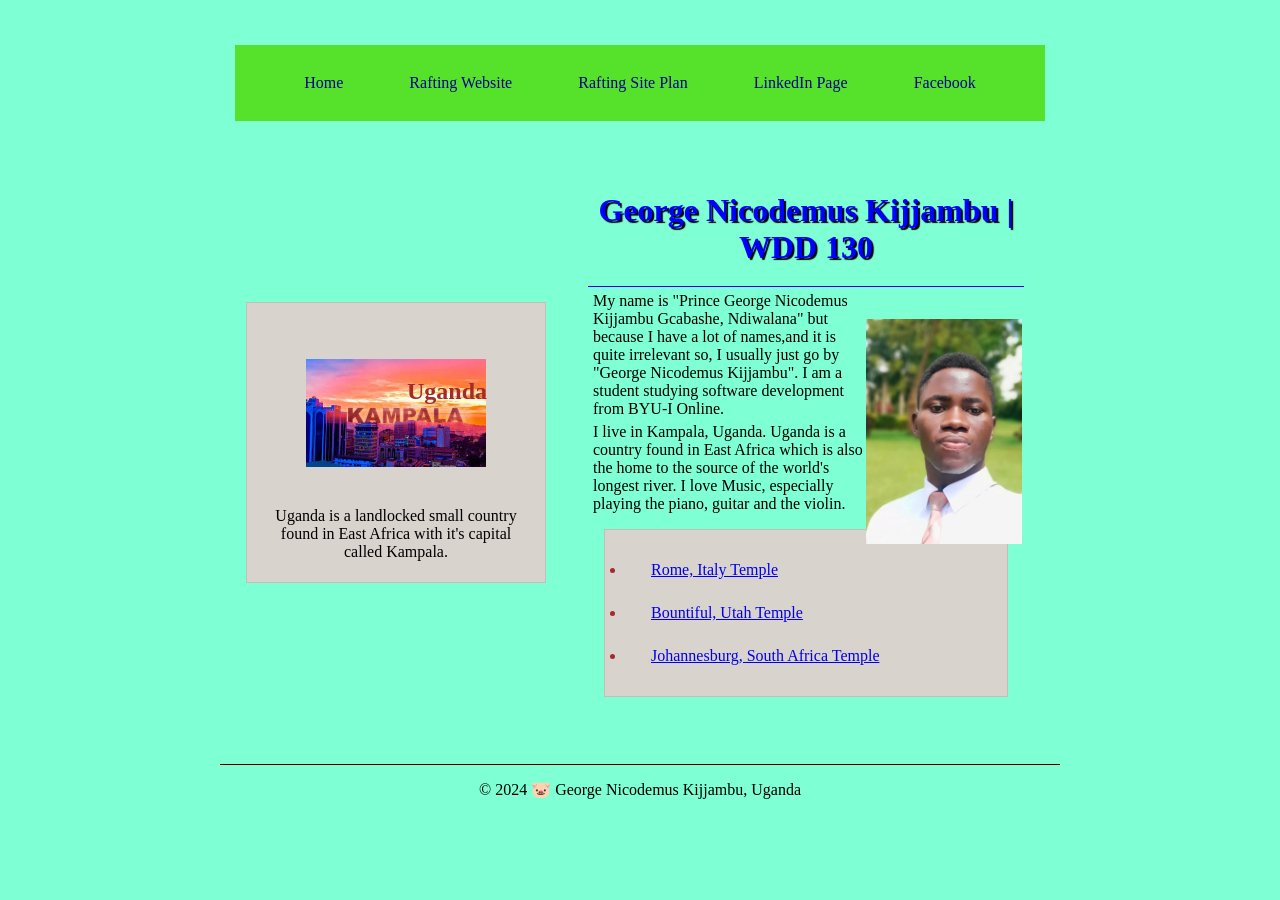
<file: index.html>
<!DOCTYPE html>
<html lang="en">
<head>
    <meta charset="UTF-8">
    <meta name="viewport" content="width=device-width, initial-scale=1.0">
    <title>George Nicodemus Kijjambu | WDD 130</title>
    <meta name="description" content="Prince GeorgeNdiwalana, Software Development. The purpose of this site is to test my programming skills.">
    <meta name="author" content="Prince George N. Kijjambu Gcabashe">
    
</head>
<body>
    <link rel="stylesheet" href="styles/styles.css">
    <header>
        <nav>
            <a href="#">Home</a>
            <a href="wwr/">Rafting Website</a>
            <a href="wwr/site-plan-rafting.html">Rafting Site Plan</a>
            <a href="www.linkedin.com/in/george-nicodemus-kijjambu-6321841ab">LinkedIn Page</a>
            <a href="https://facebook.com">Facebook</a>
        </nav>
    </header>
    <div class="grid">
        <main>
            <h1>George Nicodemus Kijjambu | WDD 130</h1>
            <img src="wwr/images/headshot.jpg" alt="Profile Picture" width="200">
            <p>My name is "Prince George Nicodemus Kijjambu Gcabashe, Ndiwalana" but because I have a lot of names,and it is quite irrelevant so, I usually just go by "George Nicodemus Kijjambu". I am a student studying software development from BYU-I Online.</p> 
                <p>I live in Kampala, Uganda. Uganda is a country found in East Africa which is also the home to the source of the world's longest river. I love Music, especially playing the piano, guitar and the violin.</p> 
            <ul class="box">
                <li>
                    <a href="https://www.churchofjesuschrist.org/temples/photo-gallery/rome-italy-temple?lang=eng">Rome, Italy Temple</a>
                </li>
                <li>
                    <a href="https://www.churchofjesuschrist.org/temples/photo-gallery/bountiful-utah-temple?lang=eng">Bountiful, Utah Temple</a>
                </li>
                <li><a href="https://www.churchofjesuschrist.org/temples/photo-gallery/johannesburg-south-africa-temple?lang=eng">Johannesburg, South Africa Temple</a></li>
            </ul>
        </main> 
        <aside class="box">
            <h2>Uganda</h2>
            <img src="wwr/images/images.jpg" alt="Photo of Kampala city, the capital of Uganda, at sunset.">
            <p>Uganda is a landlocked small country found in East Africa with it's capital called Kampala. </p>
        </aside>
    </grid>    
    </div>
    <footer>
        <p>&copy; 2024 🐷 George Nicodemus Kijjambu, Uganda</p>
    </footer>
</body>
<!--28th March 2024-->
</html>
</file>
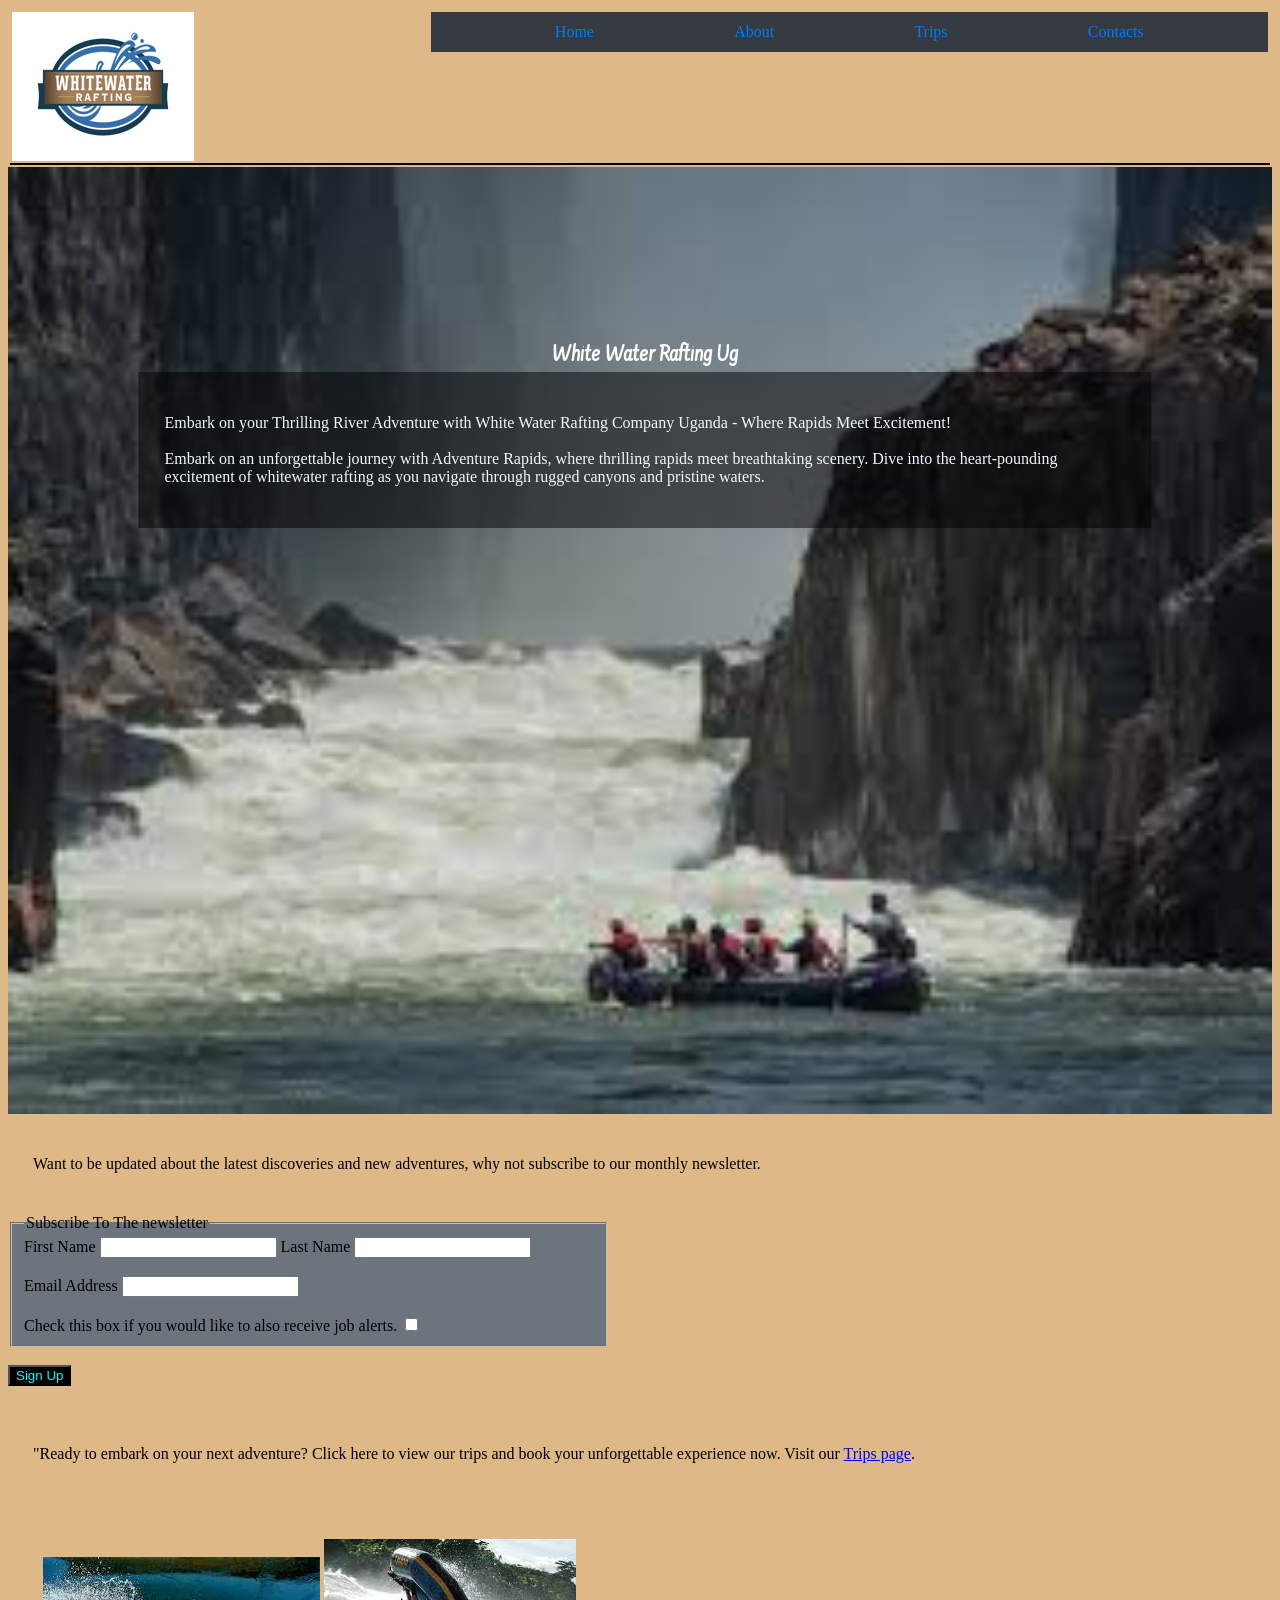
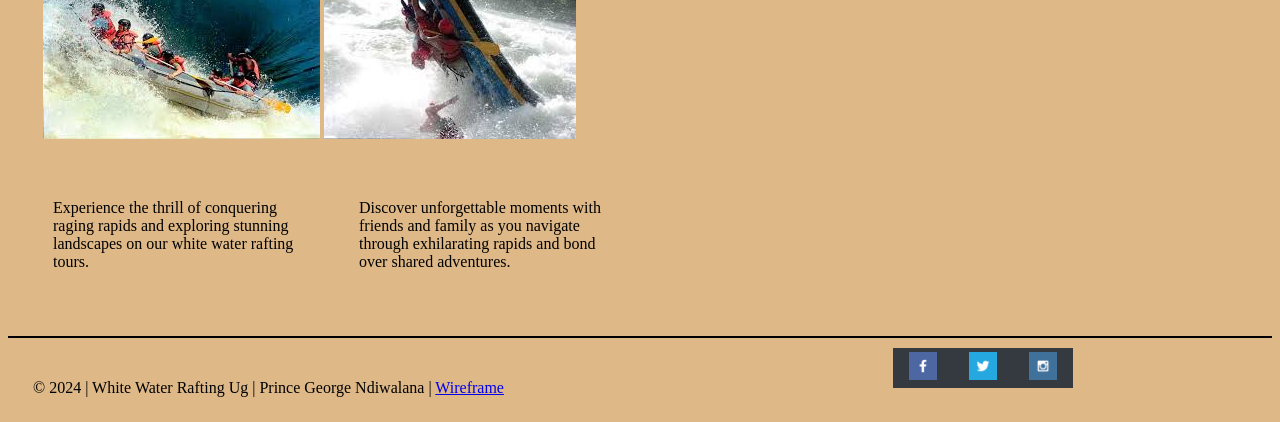
<file: wwr/index.html>
<!DOCTYPE html>
<html lang="en">
<head>
    <meta charset="UTF-8">
    <meta name="viewport" content="width=device-width, initial-scale=1.0">
    <title>White Water Rafting - About Us Page</title>
    <link rel="stylesheet" href="styles/rafting.css">
    <meta name="description" content="This page includes information about the White Rafting Company and this serves to help the users and customers get to understand and learn more about the company.">
    <meta name="author" content="Prince George Ndiwalana">
</head>
<body class="page_3">
    <header>
        <img src="images/logo1.jpg" alt="Picture of Site Logo">
        <nav>
            <a href="index.html">Home</a>
            <a href="about.html">About</a>
            <a href="trips.html">Trips</a>
            <a href="contact.html">Contacts</a>
        </nav>
    </header>
    <main>
        <div class="image">
            <img src="images/home-image.jfif" alt="Home image">
            <article>    
                <h1>White Water Rafting Ug</h1>
                    <p>Embark on your Thrilling River Adventure with White Water Rafting Company Uganda - Where Rapids Meet Excitement! <br><br>Embark on an unforgettable journey with Adventure Rapids, where thrilling rapids meet breathtaking scenery. Dive into the heart-pounding excitement of whitewater rafting as you navigate through rugged canyons and pristine waters.</p>
            </article>         
        </div>
        <p>Want to be updated about the latest discoveries and new adventures, why not subscribe to our monthly newsletter.</p>
        <form>
            <fieldset>
                <legend>Subscribe To The newsletter</legend>
                <label for="fname">First Name</label>
                <input type="text" id="fname" name="fname">
                <label for="lname">Last Name</label>
                <input type="text" id="lname" name="lname"><br><br>
                <label for="email">Email Address</label>
                <input type="email" id="email" name="email"><br><br>
                <label for="check">Check this box if you would like to also receive job alerts.</label>
                <input type="checkbox" id="check" name="check">
            </fieldset><br>
            <button type="submit">Sign Up</button>
        </form><br>
        <p>"Ready to embark on your next adventure? Click here to view our trips and book your unforgettable experience now. Visit our <a href="trips.html">Trips page</a>.</p>
        <div class="grid-container">
                <div class="grid-item">
                    <img src="images/grid_image1.jfif" alt="Rafting Image 1">
                    <img src="images/grid_image2.jfif" alt="Rafting Image 2">
                </div><br>
                <div class="content">
                    <p>Experience the thrill of conquering raging rapids and exploring stunning landscapes on our white water rafting tours.</p>
                    <p>Discover unforgettable moments with friends and family as you navigate through exhilarating rapids and bond over shared adventures.</p>
                </div>
        </div>
    </main>
    <footer>
        <p>&copy; 2024 | White Water Rafting Ug | Prince George Ndiwalana | <a href="images/home-wireframe.pdf">Wireframe</a></p>
        <nav class="sociallinks">
            <a href="https://facebook.com">
                <img src="images/facebook.png" alt="Facebook">
            </a>
            <a href="https://twitter.com">
                <img src="images/twitter.png" alt="Twitter">
            </a>
            <a href="https://instagram.com">
                <img src="images/instagram.png" alt="Instagram">
            </a>
        </nav>
    </footer>
</body>
</html>
</file>
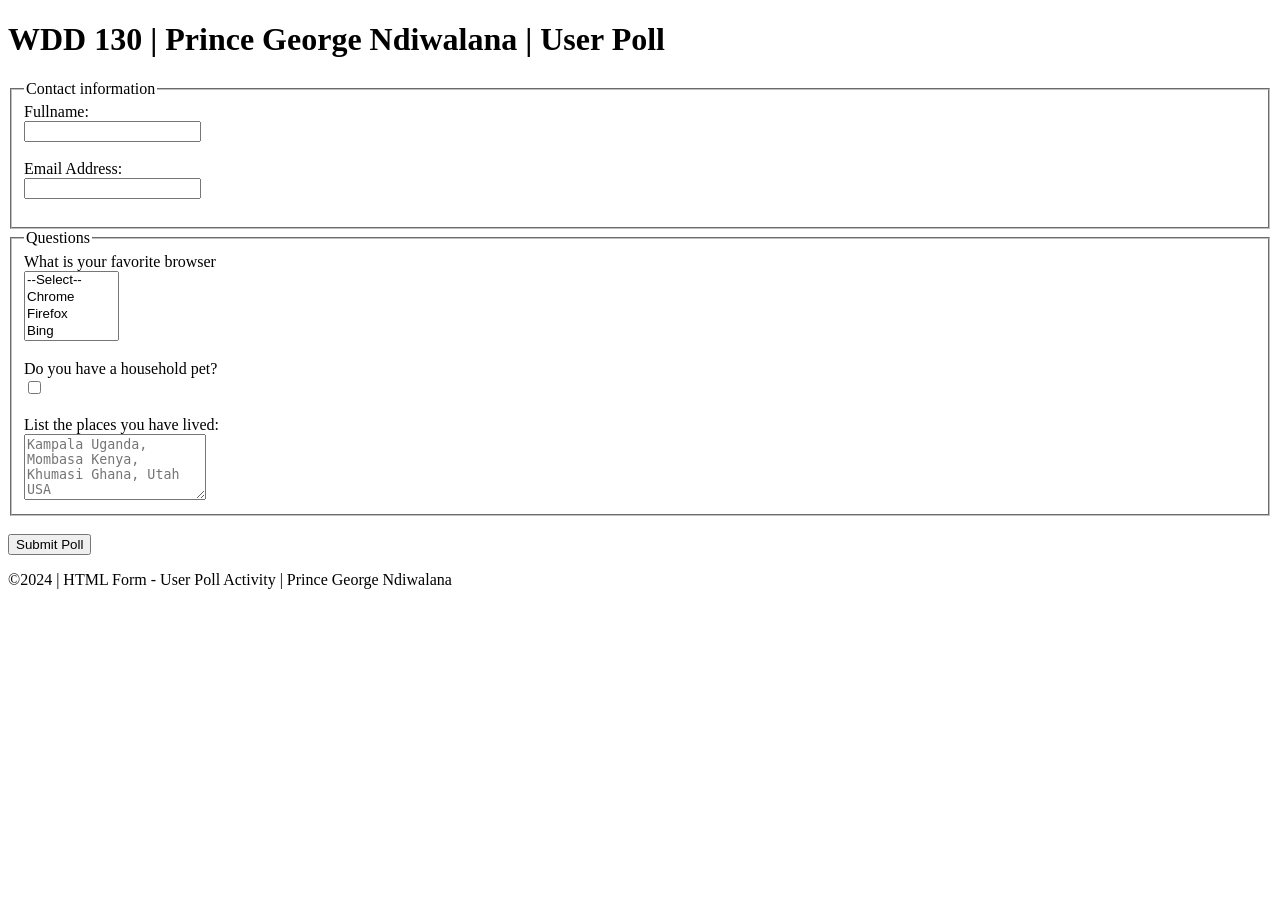
<file: poll-form.html>
<!DOCTYPE html>
<html lang="en">
<head>
    <meta charset="UTF-8">
    <meta name="viewport" content="width=device-width, initial-scale=1.0">
    <title>WDD 130 | HTML Form - User Poll</title>
</head>
<body>
    <header>
        <h1>WDD 130 | Prince George Ndiwalana | User Poll</h1>
    </header>
    <main>
        <form>
            <fieldset>
                <legend>Contact information</legend>
                <label for="fullname">Fullname:</label><br>
                <input type="text" id="fullname" name="fullname"><br><br>
                <label for="email">Email Address:</label><br>
                <input type="email" id="email" name="email"><br><br>
            </fieldset>
            <fieldset>
                <legend>Questions</legend>
                <label for="browser">What is your favorite browser</label><br>
                <select name="browser" id="browser" size="4">
                    <option value="default">--Select--</option>
                    <option value="chrome">Chrome</option>
                    <option value="firefox">Firefox</option>
                    <option value="bing">Bing</option>
                    <option value="edge">Microsoft Edge</option>
                    <option value="safari">safari</option>
                    <option value="brave">Brave</option>
                </select><br><br>
                <label for="pet">Do you have a household pet?</label><br>
                <input type="checkbox" id="pet" name="pet"><br><br>
                <label for="feedback">List the places you have lived:</label><br>
                <textarea id="feedback" name="feedback" rows="4" placeholder="Kampala Uganda, Mombasa Kenya, Khumasi Ghana, Utah USA"></textarea>
            </fieldset><br>
            <button type="submit">Submit Poll</button>
        </form>
    </main>
    <footer>
        <p>&copy;2024 | HTML Form - User Poll Activity | Prince George Ndiwalana</p>
    </footer>  
</body>
</html>
</file>
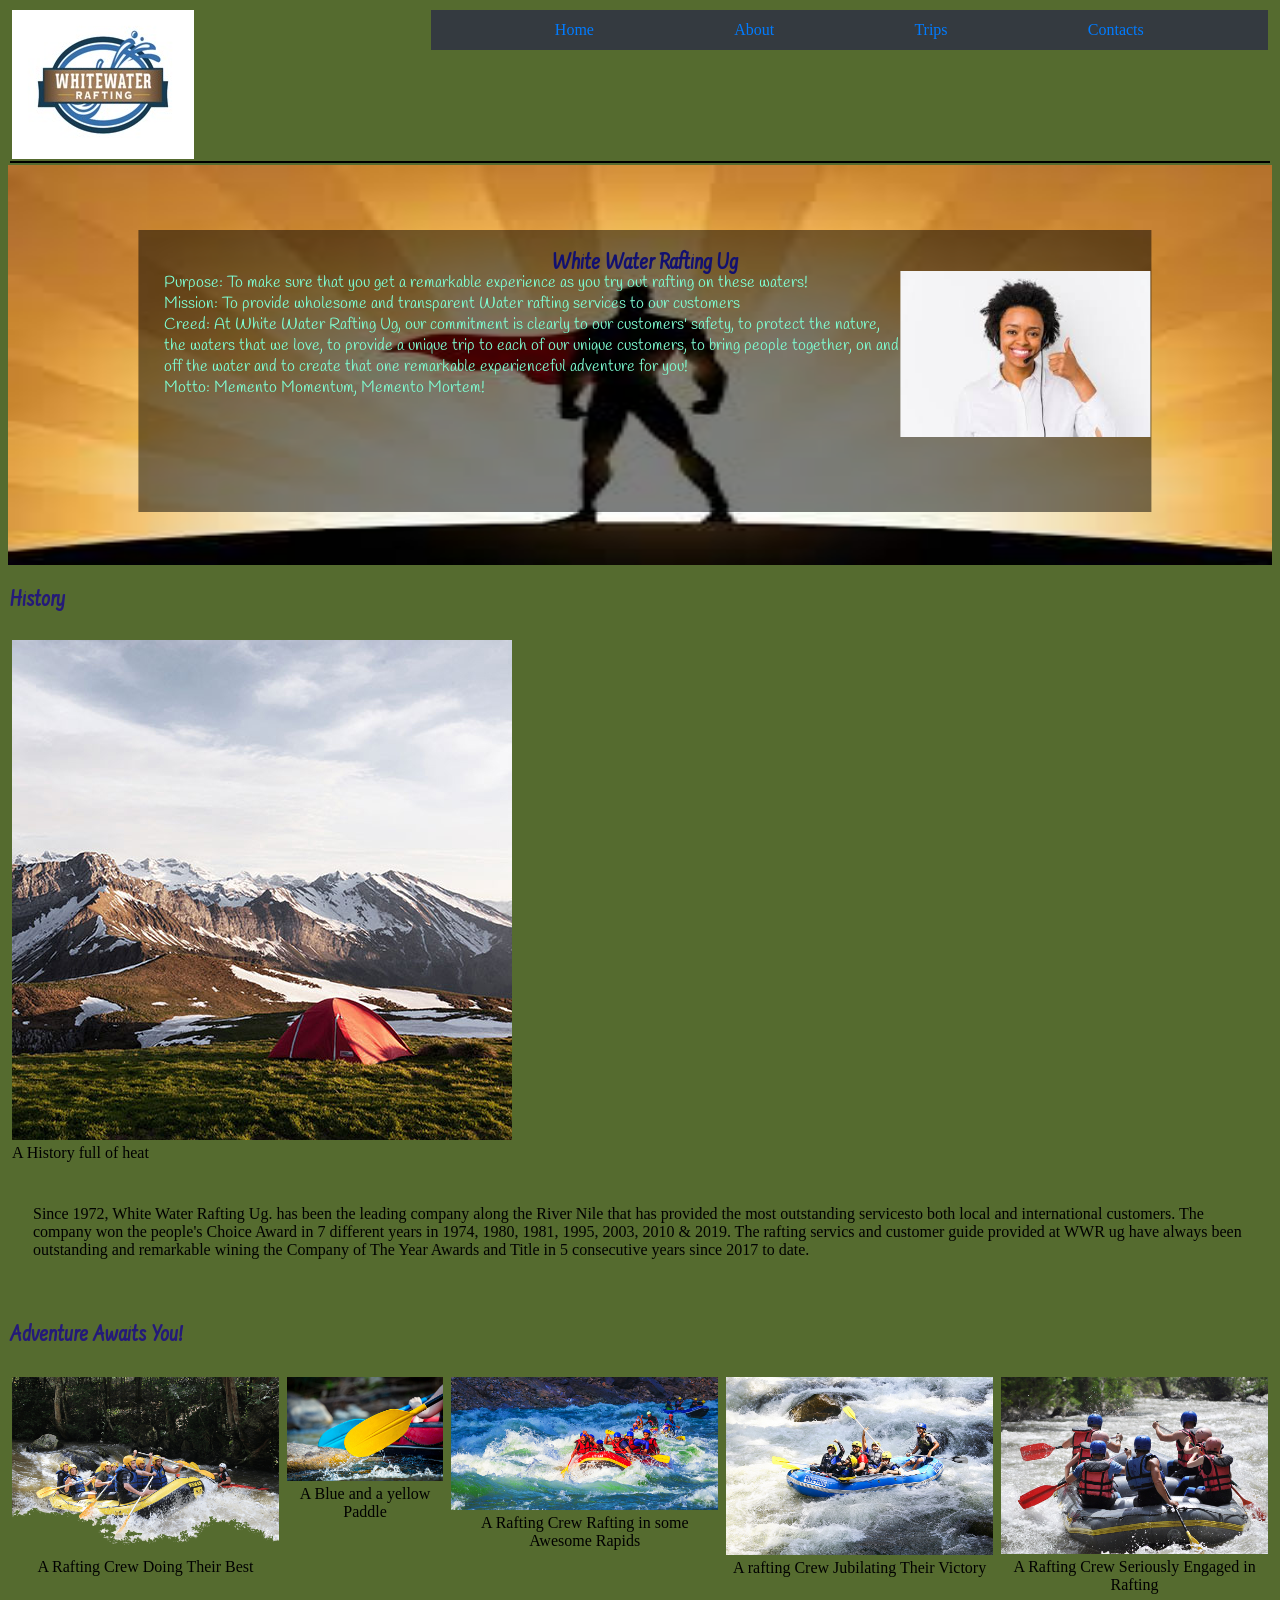
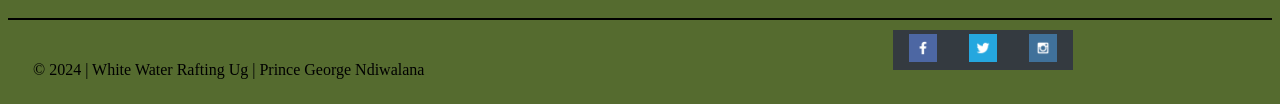
<file: wwr/about.html>
<!DOCTYPE html>
<html lang="en">
<head>
    <meta charset="UTF-8">
    <meta name="viewport" content="width=device-width, initial-scale=1.0">
    <title>White Water Rafting - About Us Page</title>
    <link rel="stylesheet" href="styles/rafting.css">
    <meta name="description" content="This page includes information about the White Rafting Company and this serves to help the users and customers get to understand and learn more about the company.">
    <meta name="author" content="Prince George Ndiwalana">
</head>
<body class="page_4">
    <header>
        <img src="images/logo1.jpg" alt="Picture of Site Logo">
        <nav>
            <a href="index.html">Home</a>
            <a href="about.html">About</a>
            <a href="trips.html">Trips</a>
            <a href="contact.html">Contacts</a>
        </nav>
    </header>
    <main>
        <div class="hero">
            <img src="images/hero.jfif" alt="Hero Background image">
            <article>    
                <h1>White Water Rafting Ug</h1>
                    <img src="images/client.jfif" alt="Happy Worker" class="hero-image">
                    <p>Purpose: To make sure that you get a remarkable experience as you try out rafting on these waters!<br>
                    Mission: To provide wholesome and transparent Water rafting services to our customers<br>
                    Creed: At White Water Rafting Ug, our commitment is clearly to our customers' safety, to protect the nature, the waters that we love, to provide a unique trip to each of our unique customers, to bring people together, on and off the water and to create that one remarkable experienceful adventure for you!<br>
                    Motto: Memento Momentum, Memento Mortem!</p>
            </article>
                
        </div>
        <div class="history">
            <section>
                <h2>History</h2>
                <figure>
                    <img src="images/camping.jpg" alt="A fire Icon">
                    <figcaption>A History full of heat</figcaption>
                </figure>
                <p>Since 1972, White Water Rafting Ug. has been the leading company along the River Nile that has provided the most outstanding servicesto both local and international customers. The company won the people's Choice Award in 7 different years in 1974, 1980, 1981, 1995, 2003, 2010 & 2019. The rafting servics and customer guide provided at WWR ug have always been outstanding and remarkable wining the Company of The Year Awards and Title in 5 consecutive years since 2017 to date.</p>
            </section>
        </div>   
        <section>
            <h2>Adventure Awaits You!</h2>
            <div class="images"> 
                <figure>   
                <img src="images/hero.png" alt="People Rafting">
                <figcaption>A Rafting Crew Doing Their Best</figcaption>
                </figure>
                <figure>
                <img src="images/rapids2.jpg" alt="rapids">
                <figcaption> A Blue and a yellow Paddle</figcaption>
                </figure>
                <figure>
                <img src="images/river-banner2.jpg" alt="rafting">
                <figcaption>A Rafting Crew Rafting in some Awesome Rapids</figcaption>
                </figure>
                <figure>
                <img src="images/river-banner3.jpg" alt="rafting">
                <figcaption> A rafting Crew Jubilating Their Victory</figcaption>
                </figure>
                <figure>
                <img src="images/rivers-banner4.jpg" alt="">
                <figcaption>A Rafting Crew Seriously Engaged in Rafting</figcaption>
                </figure>
            </div> 
        </section>
    </main>
    <footer>
        <p>&copy; 2024 | White Water Rafting Ug | Prince George Ndiwalana</p>
        <nav class="sociallinks">
            <a href="https://facebook.com">
                <img src="images/facebook.png" alt="Facebook">
            </a>
            <a href="https://twitter.com">
                <img src="images/twitter.png" alt="Twitter">
            </a>
            <a href="https://instagram.com">
                <img src="images/instagram.png" alt="Instagram">
            </a>
        </nav>
    </footer>
</body>
</html>
</file>
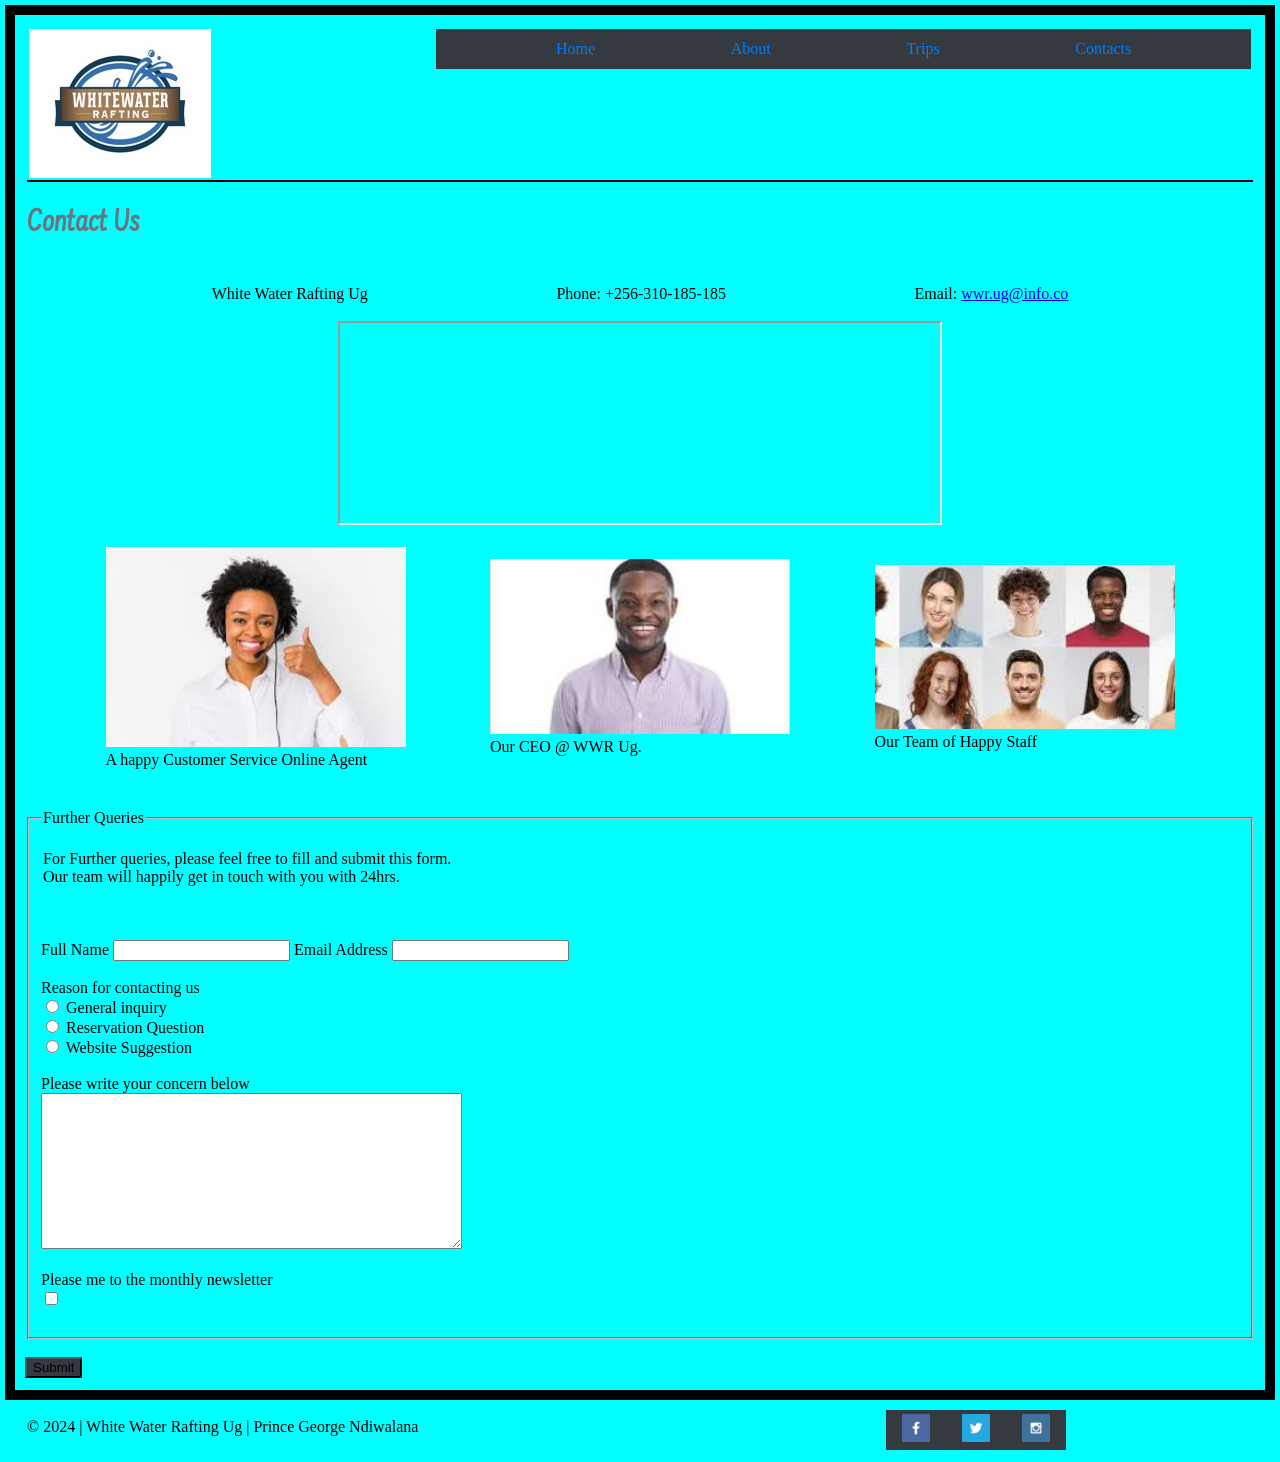
<file: wwr/contact.html>
<!DOCTYPE html>
    <html lang="en">
    <head>
        <meta charset="UTF-8">
        <meta name="viewport" content="width=device-width, initial-scale=1.0">
        <title>White Water Rafting - Contact Page</title>
        <link rel="stylesheet" href="styles/rafting.css">
        <meta name="description" content="This page includes the contact information that the customer needs in order to reach out to the company either remotely or physically.">
        <meta name="author" content="Prince George Ndiwalana">
    </head>
    <body class="page_1">
        <header>
            <img src="images/logo1.jpg" alt="Picture of Site Logo">
            <div>
                <nav>
                    <a href="index.html">Home</a>
                    <a href="about.html">About</a>
                    <a href="trips.html">Trips</a>
                    <a href="contact.html">Contacts</a>
                </nav>
            </div>  
        </header>
        <main>
            <h1>Contact Us</h1>
            <div class="para">
                <p>White Water Rafting Ug</p>
                <p>Phone: +256-310-185-185</p>
                <p>Email: <a href="wwr.ug@info.co">wwr.ug@info.co</a></p>
            </div>
            <div class="map">
                <iframe 
                    src="https://www.google.com/maps/embed?pb=!1m14!1m12!1m3!1d15959.042765396383!2d32.57120954999999!3d0.30795135!2m3!1f0!2f0!3f0!3m2!1i1024!2i768!4f13.1!5e0!3m2!1sen!2sug!4v1712556345786!5m2!1sen!2sug" width="600" height="200" allowfullscreen="" loading="lazy" referrerpolicy="no-referrer-when-downgrade">
                </iframe>
            </div><br>
            <div class="employee">
                <figure>
                    <img src="images/client.jfif" alt="customer service">
                    <figcaption>A happy Customer Service Online Agent</figcaption>
                </figure>
                <figure>
                    <img src="images/Emp1.jfif" alt="An African Employee">
                    <figcaption>Our CEO @ WWR Ug.</figcaption>
                </figure>
                <figure>
                    <img src="images/Emp_team.jfif" alt="Company stuff">
                    <figcaption>Our Team of Happy Staff</figcaption>
                </figure>
            </div><br><br>
            <div class="form">
                <form>
                    <fieldset>
                        <legend>Further Queries</legend>
                        <p>For Further queries, please feel free to fill and submit this form. <br> Our team will happily get in touch with you with 24hrs.</p> <br><br>
                        <label for="name">Full Name</label>
                        <input type="text" id="name" name="Name">
                        <label for="email">Email Address</label>
                        <input type="email" id="email" name="email"><br><br>
                        <label for="inquiry">Reason for contacting us</label><br>
                        <input type="radio" id="inquiry" name="purpose">
                        <label for="inquiry">General inquiry</label><br>
                        <input type="radio" id="reservation" name="reservation">
                        <label for="reservation">Reservation Question</label><br>
                        <input type="radio" id="suggestions" name="suggestions">
                        <label for="suggestions">Website Suggestion</label><br><br>
                        <label for="space">Please write your concern below</label><br>
                        <textarea name="message" id="space" cols="50" rows="10"></textarea><br><br>
                        <label for="subscribe">Please me to the monthly newsletter</label><br>
                        <input type="checkbox" id="subscribe" name="subscribe"><br><br>
                    </fieldset><br>
                    <button type="submit">Submit</button>
                </form>
            </div>
        </main>
        <footer>
            <p>&copy; 2024 | White Water Rafting Ug | Prince George Ndiwalana</p>
            <nav class="sociallinks">
                <a href="https://facebook.com">
                    <img src="images/facebook.png" alt="Facebook">
                </a>
                <a href="https://twitter.com">
                    <img src="images/twitter.png" alt="Twitter">
                </a>
                <a href="https://instagram.com">
                    <img src="images/instagram.png" alt="Instagram">
                </a>
            </nav>
        </footer>    
    </body>   
</html>
</file>
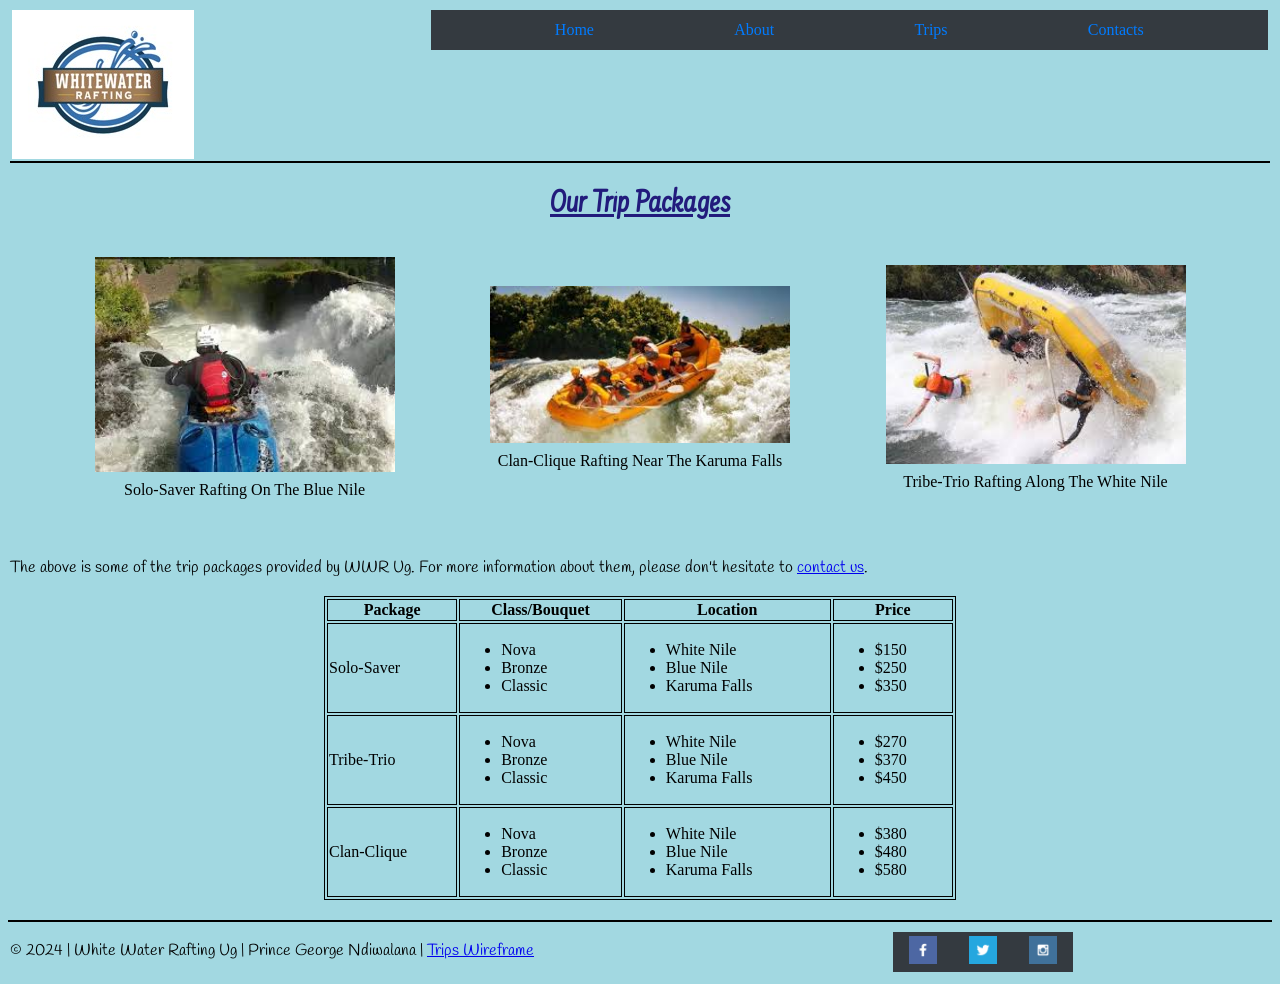
<file: wwr/trips.html>
<!DOCTYPE html>
<html lang="en">
<head>
    <meta charset="UTF-8">
    <meta name="viewport" content="width=device-width, initial-scale=1.0">
    <title>White Water Rafting - Trips Page</title>
    <link rel="stylesheet" href="styles/rafting.css">
    <meta name="description" content="This page provides information about the specific trips, adventures, and packages that the rafting company offers to ">
    <meta name="author" content="Prince George Ndiwalana">
</head>
<body class="page_2">
    <header>
        <img src="images/logo1.jpg" alt="Picture of Site Logo">
        <nav>
            <a href="index.html">Home</a>
            <a href="about.html">About</a>
            <a href="trips.html">Trips</a>
            <a href="contact.html">Contacts</a>
        </nav>
    </header>
    <main>
        <h1>Our Trip Packages</h1>
        <div class="images">
            <figure>
                <img src="images/Trip04.jfif" alt="Solo Water Rafting">
                <figcaption> Solo-Saver Rafting On The Blue Nile</figcaption>
            </figure>
            <figure>
                <img src="images/trip02.jfif" alt="Group Water Rafting">
                <figcaption>Clan-Clique Rafting Near The Karuma Falls</figcaption>
            </figure>
            <figure>
                <img src="images/trip03.jfif" alt="Trio Water Rafting">
                <figcaption>Tribe-Trio Rafting Along The White Nile</figcaption>
            </figure>
        </div><br><br>
        <p>The above is some of the trip packages provided by WWR Ug. For more information about them, please don't hesitate to <a href="contact.html">contact us</a>.</p>
        <table class="tables">
            <thead>
                <tr>
                    <th>Package</th>
                    <th>Class/Bouquet</th>
                    <th>Location</th>
                    <th>Price</th>
                </tr>
                <tr>
                    <td>Solo-Saver</td>
                    <td>
                        <ul>
                            <li>Nova<br><li>Bronze<br><li>Classic
                        </ul>
                    </td>
                    <td>
                        <ul>
                            <li>White Nile<br><li>Blue Nile<br><li>Karuma Falls</li>
                        </ul>
                    </td>
                    <td>
                        <ul>
                            <li>$150<br><li>$250<br><li>$350</li>
                        </ul>
                    </td>
                </tr>
                <tr>
                    <td>Tribe-Trio</td>
                    <td>
                        <ul>
                            <li>Nova<br><li>Bronze<br><li>Classic</li>
                        </ul>
                    </td>
                    <td>
                        <ul>
                            <li>White Nile<br><li>Blue Nile<br><li>Karuma Falls</li>
                        </ul>
                    </td>
                    <td>
                        <ul>
                            <li>$270<br><li>$370<br><li>$450
                        </ul>
                    </td>
                </tr>
                <tr>
                    <td>Clan-Clique</td>
                    <td>
                        <ul>
                            <li>Nova</li>
                            <li>Bronze</li>
                            <li>Classic</li>
                        </ul>
                    </td>
                    <td>
                        <ul>
                            <li>White Nile</li>
                            <li>Blue Nile</li>
                            <li>Karuma Falls</li>
                        </ul>
                    </td>
                    <td>
                        <ul>
                            <li>$380<br><li>$480<br><li>$580</li>
                        </ul>
                    </td>
                </tr>
            </thead>
        </table>
        
    </main>
    <footer>
        <p>&copy; 2024 | White Water Rafting Ug | Prince George Ndiwalana | <a href="images/Trips_Wireframe.jpg">Trips Wireframe</a> </p>
        <nav class="sociallinks">
            <a href="https://facebook.com">
                <img src="images/facebook.png" alt="Facebook">
            </a>
            <a href="https://twitter.com">
                <img src="images/twitter.png" alt="Twitter">
            </a>
            <a href="https://instagram.com">
                <img src="images/instagram.png" alt="Instagram">
            </a>
        </nav>
    </footer>
</body>
</html>
</file>
<file: styles/styles.css>
* {
    margin: 5px;
    padding: 10px;
    box-sizing: border-box;
}

header, footer, .grid {
    max-width: 840px;
    margin: 0 auto;
}

p {
    color: black;
    padding: 0;
}
html {
    background-color: aquamarine;
}
h1 {
    margin: 0;
    padding: 20px 0;
    color: blue;
    text-shadow: 2px 2px 1px black;
    border-bottom: 1px solid blue;
    text-align: center;
}
img {
    display: block;
    width: 200px;
    height: auto;
    margin: 30px auto;
}
main img {
    width: 160px;
    padding: 2px;
    height: auto;
    float:right;
    top: 500px;
}

footer {
    margin-top: 15px;
    border-top: 1px solid #000;
    text-align: center;
}

/* Class Selectors */

.box {
    margin: 1rem;
    border: 1px solid rgba(0, 0, 0, .1);
    padding: 1rem;
    background-color: rgba(255, 192, 203, .7);
    color: brown;
}

aside{
    width: 25em;
    text-align: center;
    position: relative;
}

aside h2 {
    position: absolute;
    top: 60px;
    left: 145px;
}

nav {
    background-color: rgb(86, 226, 43);
    padding: 1rem;
    display: flex;
    justify-content: space-evenly;
    align-items: center;
}

nav a {
    display: flex;
    padding: 0.5rem;
    text-decoration: wavy;
    font-size: 1rem;
    font-weight: 200;
}

nav a:link, nav a:visited{
    color:darkblue;
}
nav a:hover{
    color: goldenrod;
    background-color: blue;
}

.grid {
    display: grid; 
    align-items: center;
    grid-template-columns: 1fr 3fr;
}

main {
    grid-column-start: 1;
    grid-column-end: 4;
    margin: 1rem;
}

aside {
    width: 300px;
    position: relative;
    grid-column-start: 0;
    grid-column-end: 1;
    grid-row: 1/2;
}
</file>
<file: wwr/styles/rafting.css>
@import url('https://fonts.googleapis.com/css2?family=Farsan&family=Handlee&family=Patrick+Hand+SC&display=swap');

:root {
    --primary-color: #007bff;
    --secondary-color: #1d0d79;
    --background-color: #f8f9fa; 
    --text-color: #343a40;

    --heading-font: Farsan;
    --paragraph-font: Handlee;

    --nav-background-color: #343a40;
    --nav-link-color: #007bff;
    --nav-hover-link-color: #343a40;
    --nav-hover-background-color: #007bff;
}

h1,h2,h3,h4,h5,h6 {
    font-family: var(--heading-font);
    color: #121070;
    text-align: center;
}

.images {
    text-align: center;
    display: flex;
    
}

.images img {
    width: 100%;
}
.page_1 main .para{
    text-align: center;
    display: flex;
    align-content: space-evenly;
    justify-content: space-evenly;
}

figure {
    padding: 2px;
    margin: 2px;
}

header{
    padding: 2px;
    margin: 2px;
    align-items: center;
    background-color: var(--accent1-color);
    display: grid;
    grid-template-columns: 1fr 2fr;
    border-bottom: 2px solid;
}
p{
    padding: 25px;
}
nav{
    background-color: var(--nav-background-color);
    font-size: 1rem;
    display: flex;
    height: 40px;
    align-items: center;
    justify-content: space-evenly;
    align-self: baseline;
}


nav a{
    display: block;
    color: var(--nav-link-color);
    text-decoration: none;
    padding: 1rem;
}

nav a:link, nav a:visited{
    color: var(--nav-link-color);
}
nav a:hover{
    color: var(--nav-hover-link-color);
    background-color: var(--nav-hover-background-color);


}
.hero{
    position:relative;
}

.hero img{
    display: block;
    width: 100%;
    height: 400px;
}

hero-content {
    position: absolute;
    top: 50px;
    left: 50%;
    transform: translate(-50%, -50%);
    background-color: rgba(255, 255, 255, 0.8);
    padding: 5px;
  }
  
  .hero h1 {
    position: absolute;
    top: 0px;
    left: 50%;
    transform: translateX(-50%);
  }
  
  .hero article {
    position: absolute;
    width:80%;
    top: 60px;
    left: 50%;
    height: 280px;
    transform: translateX(-50%);
    background-color: rgba(0, 0, 0, 0.5);
    padding: 1px;
    margin: 5px;
    
  }
  
  .hero article img {
    width: 250px;
    float: right;
    margin-top: 40px;
    height: auto;
  }

  .hero article p {
    color: aquamarine;
    font-family: var(--paragraph-font);
}
  
footer {
    position: relative;
    align-items: center;
    align-content: center;
    top: 20px;
    border-top: 2px solid;
}

footer p {
    position: absolute;
}


footer nav {
    position: absolute;
    width: 180px;
    float: right;
    top: -25px;
    height: 40px;
    margin-top: 35px;
    left: 70%;
    justify-content: space-evenly;
    align-self: baseline;
}

footer img{
    width: 100%;
    height: auto;
    margin: 0px;
    top: -25px;
    
}


.history {
    display: flex;
    align-items: center;
    flex-direction: row;
}


.page_1 {
    background-color: aqua;
    border: 10px solid ;
    padding: 10px;
    margin: 5px;
}
 
.page_1 h1,h2, h3, h4, h5, h6 {
    font-family: var(--heading-font);
    color: #6c757d;
    text-align: left;
    left: 40px;
    padding: 2px;
}

.page_1 header {
    padding: 2px;
    margin: 2px;
    bottom: 2px;
    align-items: flex-start;
    background-color: var(--accent1-color);
}

.page_1 p {
    padding: 2px;
}
.form button :hover {
    color: aqua;
    background-color: aqua;
}

.page_1 button {
    background-color:#343a40;
}

.page_1 button:hover {
    background-color:aqua;
    color:black;
}

.page_1 .employee {
    display: flex;
    flex-direction: row;
    align-items: center;
    justify-content: space-evenly;
}

.page_1 .employee img {
    width: 300px;
}

.page_1 .map {
    display: flex;
    flex-direction: row;
    align-items: center;
    justify-content: space-evenly;
}

.page_2 table, th, td {
    border: 1px solid black;
}

.page_2 {
    background-color: #0e9ab362;
}

.page_2 h1,h2, h3, h4, h5, h6 {
    font-family: var(--heading-font);
    color: #241a79;
    text-align: left;
    left: 40px;
    padding: 2px;
}

.page_2 .history img {
    display: flex;
    flex-direction: row;
    align-items: center;
    justify-content: space-evenly;
}

.page_2 p {
    padding: 2px;
    font-family: var(--paragraph-font);
}

.page_2 .images {
    display: flex;
    align-items: center;
    flex-direction: row;
    justify-content: space-evenly;
}

.page_2 .images img {
    width: 300px;
    padding: 5px;
    border: 2px 
}

.page_2 .tables {
    margin: 0 auto;
    width: 50%;
}

.page_2 h1 {
    font-family: var(--heading-font);
    text-decoration: underline;
    color: #221b7c;
    text-align: center;
    left: 40px;
    padding: 2px;
}

.content h2 {
    margin-top: 0px;
}

.content p {
    margin-bottom: 0px;
}

.page_4 {
    background-color: darkolivegreen;
}

.page_3 .grid-container {
    display: grid;
    grid-template-columns: 1fr 1fr;
    padding: 20px;
}

.page_3 {
    background-color: burlywood;
    align-content: center;
    align-items: center;
}

.grid-item {
    border: 5px;
    padding: 5px;
    margin: 10px;
}

.content {
    display: grid;
    grid-template-columns: 1fr 1fr;
}

.page_3 fieldset {
    width: 45%;
    background-color: #6c757d;
}

.page_3 button {
    background-color: black;
    color: aqua;
}

.page_3 button:hover {
    background-color: aqua;
    color: black;
}

.image{
    position:relative;
}

.image img{
    display: flex;
    width: 100%;
    height: 70%;
    justify-content: center;
}
 
  .image h1 {
    position: absolute;
    color: rgb(251, 252, 250);
    top: -50px;
    left: 50%;
    transform: translateX(-50%);
  }
  
  .image article {
    position: absolute;
    color: aliceblue;
    width:80%;
    top: 200px;
    left: 50%;
    height: auto;
    transform: translateX(-50%);
    background-color: rgba(0, 0, 0, 0.5);
    padding: 1px;
    margin: 5px;
    
  }
</file>
